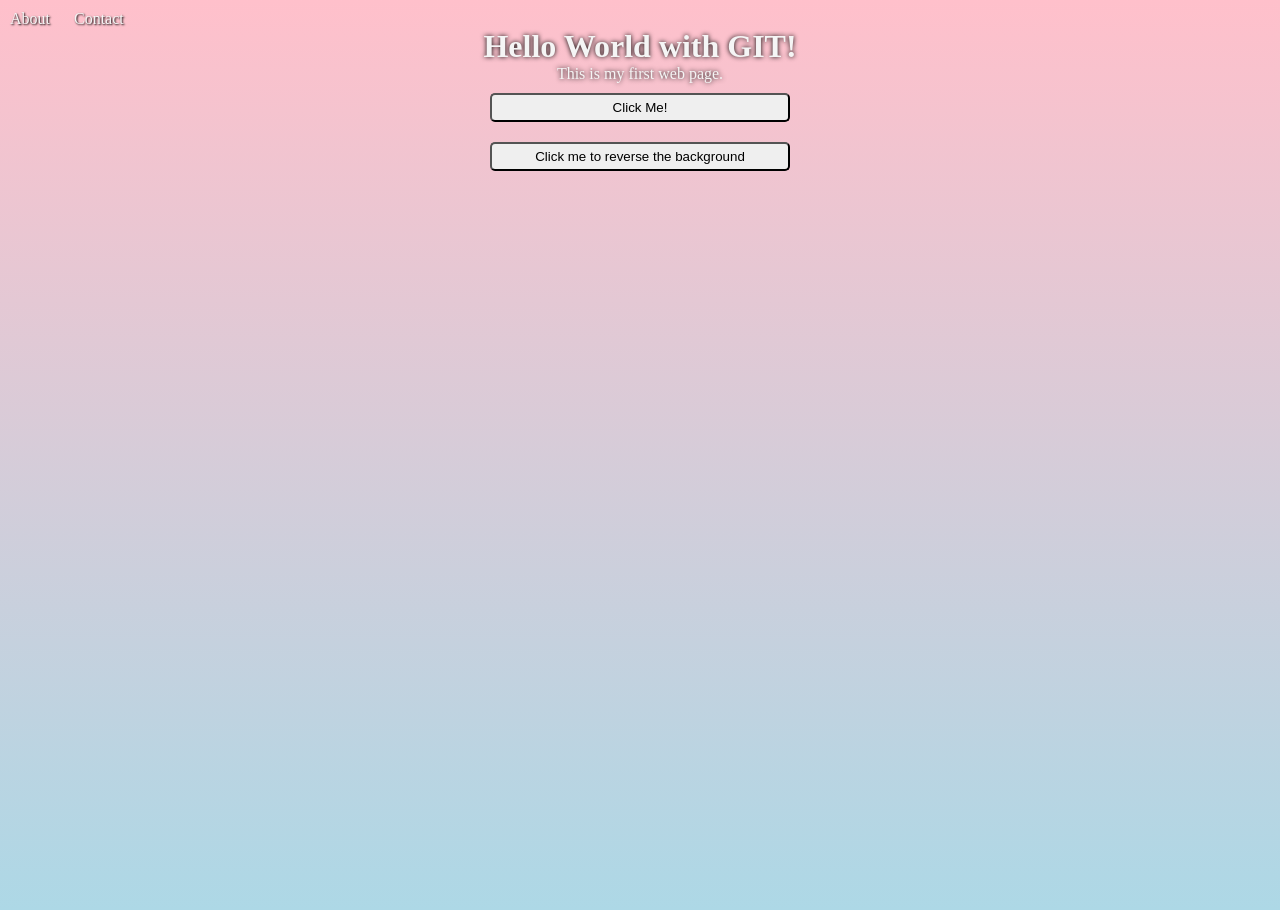
<file: index.html>
<!DOCTYPE html>
<html lang="en">

<head>
    <meta charset="UTF-8">
    <title>My First Web Page with Git</title>
    <link rel="stylesheet" href="style.css">
</head>

<body>
    <header>
        <nav>
            <a href="about.html">About</a>
            <a href="contact.html">Contact</a>
        </nav>
    </header>
    
    <main>
        <h1>Hello World with GIT!</h1>
        <p>This is my first web page.</p>
        <div class="btn-container">
        <button class="home-btn" id="clickMe" onclick="clickMe()">Click Me!</button>
        <button class="home-btn" id="changeBg" onclick="bg()">Click me to reverse the background</button>
        </div>
    </main>
    <script src="index.js"></script>
</body>

</html>
</file>
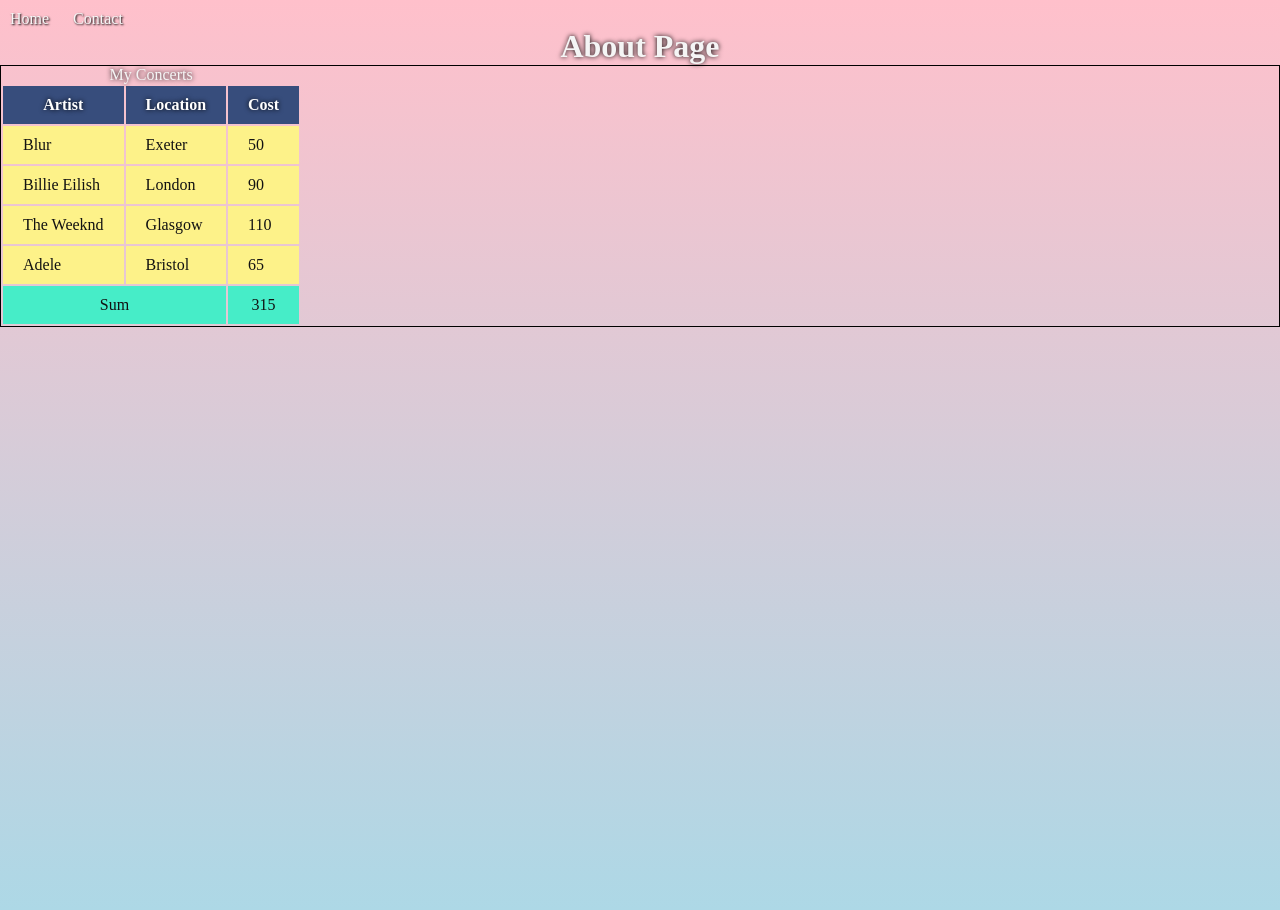
<file: about.html>
<!DOCTYPE html>
<html lang="en">
<head>
    <meta charset="UTF-8">
    <meta name="viewport" content="width=device-width, initial-scale=1.0">
    <title>About</title>
    <link rel="stylesheet" href="style.css">
</head>
<body>
    <header>
        <nav>
            <a href="index.html">Home</a>
            <a href="contact.html">Contact</a>
        </nav>
    </header>

    <main>
        <h1>About Page</h1>
        <div class="tbl-container">  
            <table>
                <caption>My Concerts </caption>
                <thead>
                    <tr>
                        <th scope="col">Artist</th>
                        <th scope="col">Location</th>
                        <th scope="col">Cost</th>
                    </tr>
                </thead>
                <tbody>
                    <tr>
                        <td>Blur</td>
                        <td>Exeter</td>
                        <td>50</td>
                    </tr>
                    <tr>
                        <td>Billie Eilish</td>
                        <td>London</td>
                        <td>90</td>
                    </tr>
                    <tr>
                        <td>The Weeknd</td>
                        <td>Glasgow</td>
                        <td>110</td>
                    </tr>
                    <tr>
                        <td>Adele</td>
                        <td>Bristol</td>
                        <td>65</td>
                    </tr>
                </tbody>
                <tfoot>
                    <tr>
                        <td colspan="2">Sum</td>
                        <td>315</td>
                    </tr>
                </tfoot>
            </table>
        </div>
    </main>


    <script src="index.js"></script>
</body>
</html>
</file>
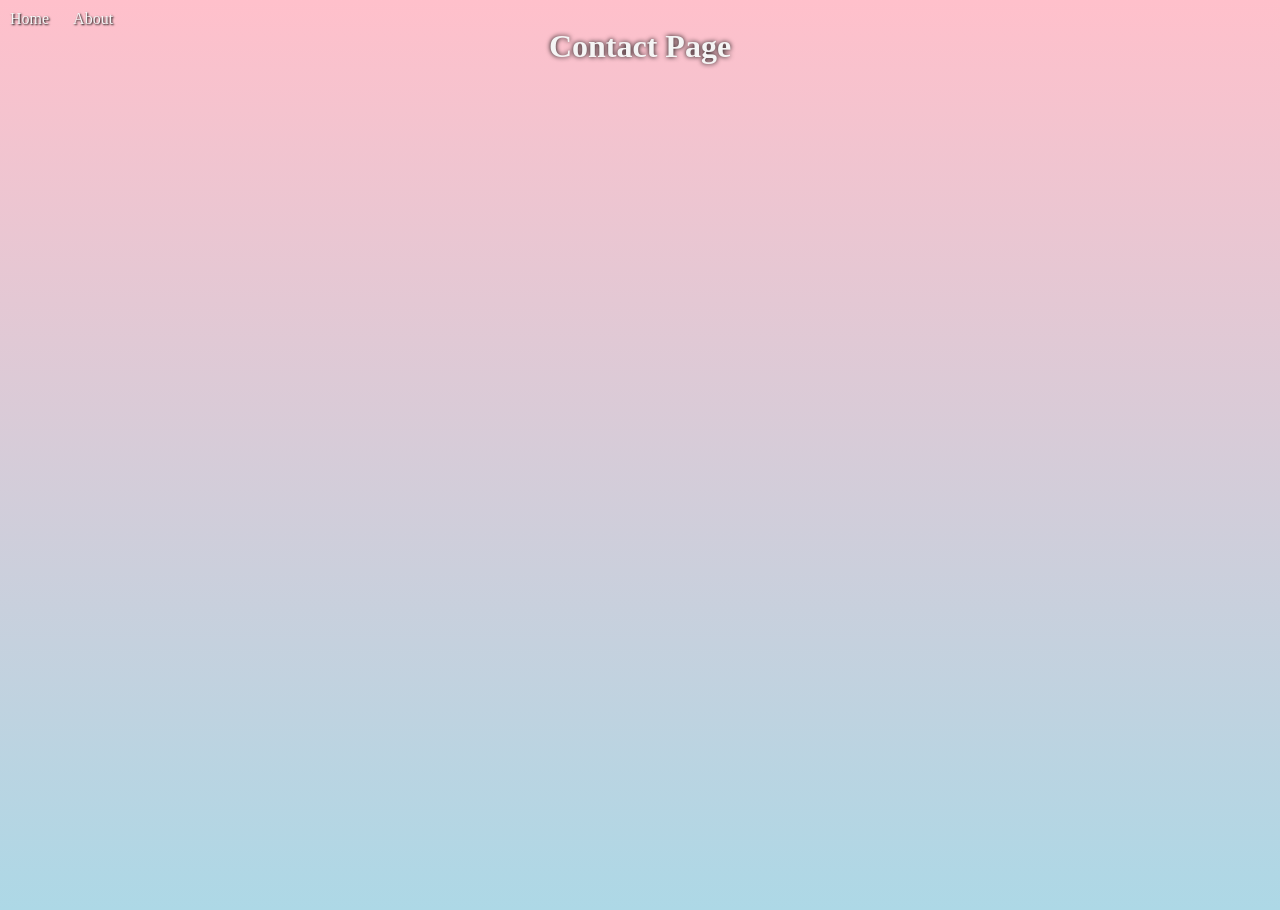
<file: contact.html>
<!DOCTYPE html>
<html lang="en">
<head>
    <meta charset="UTF-8">
    <meta name="viewport" content="width=device-width, initial-scale=1.0">
    <title>Contact</title>
    <link rel="stylesheet" href="style.css">
</head>
<body>
    <header>
        <nav>
            <a href="index.html">Home</a>
            <a href="about.html">About</a>
        </nav>
    </header>

    <main>
        <h1>Contact Page</h1>
    </main>
</body>
</html>
</file>
<file: style.css>
*{
    margin: 0;
    padding: 0;
    box-sizing: border-box;
}

body {
    background: linear-gradient(pink, lightblue);
    background-repeat: no-repeat;
    background-size: cover;
    color: whitesmoke;
    height: 100vh;
    text-align: center;
    text-shadow: 0 0 5px black;

}

.home-btn{
    padding: 5px 10px;
    border-radius: 5px;
    margin: 10px 5px;
    width: 100%;
}

.btn-container{
    display: flex;
    flex-direction: column;
    justify-content: center;
    align-items: center;
    width: 300px;
    margin: 0 auto;

}

nav{
   text-align: start;
   margin-top: 10px;

}


nav a{
    text-decoration: none;
    color: inherit;
    text-shadow: 1px 1px 2px black;
    margin: 0 10px;

}
.tbl-container{
    border: 1px solid black;
    text-align: start;
}

th, td{
    padding: 10px 20px
}

th{
    background-color: #374d7c;
    color: #fff;
}
td{
    background-color: #fdf289;
    text-shadow: none;
    color: #121212;
}

tfoot td{
    background-color: #46edc8;
    text-align: center;
}
</file>
